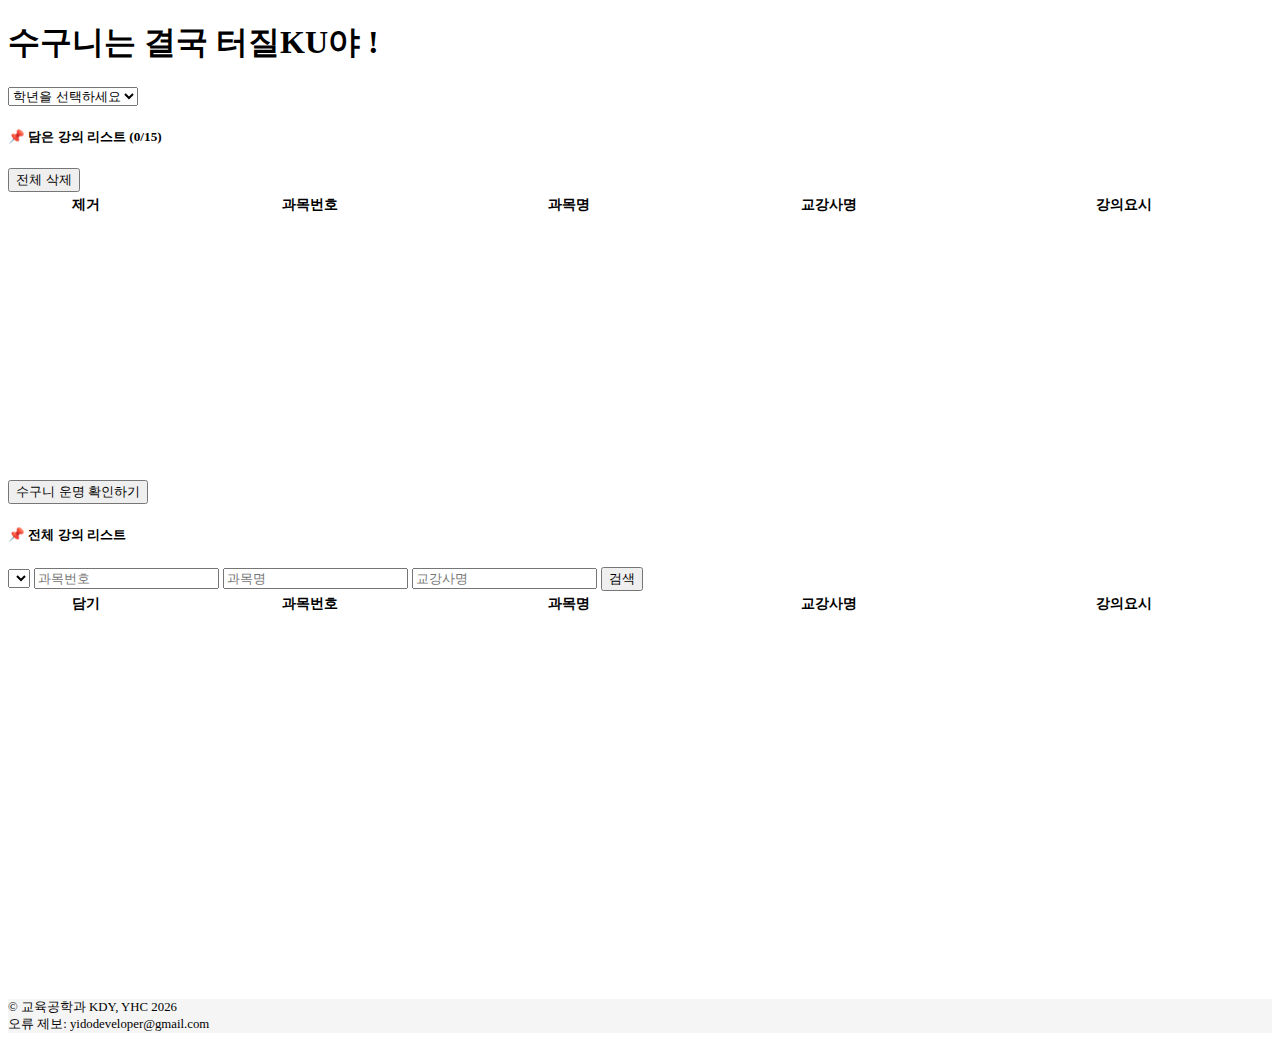
<file: app/source-code/html/home.html>
<!DOCTYPE html>
<html lang="ko">

<head>
    <meta charset="UTF-8">
    <!-- Bootstrap CSS -->
    <link href="https://cdn.jsdelivr.net/npm/bootstrap@5.1.3/dist/css/bootstrap.min.css" rel="stylesheet"
        integrity="sha384-1BmE4kWBq78iYhFldvKuhfTAU6auU8tT94WrHftjDbrCEXSU1oBoqyl2QvZ6jIW3" crossorigin="anonymous">
    <meta name="viewport" content="width=device-width, initial-scale=1.0">
    <link rel="stylesheet"
        href="https://course-basket-will-kurst.s3.ap-northeast-2.amazonaws.com/app/source-code/css/home.css">
    <title>수구니는 결국 터질KU야!</title>
</head>

<body>
    <div class="container" id="main-box">
        <h1><span id="course-basket">수구니</span>는 결국 <span id="kurst">터질KU</span>야 !</h1>

        <select class="form-select" id="grade">
            <option value="">학년을 선택하세요</option>
            <option value="1">1학년</option>
            <option value="2">2학년</option>
            <option value="3">3학년</option>
            <option value="4">4학년 이상</option>
        </select>

        <div id="pick-box">
            <h5 id="picked-title">📌 담은 강의 리스트 (<span id="count-of-picked-lectures">0</span>/15)
            </h5>
            <button class="btn btn-link" type="button" id="clear-all-btn">
                전체 삭제
            </button>
        </div>
        <div style="width:100%; height:280px; margin-bottom: 8px; overflow:auto;">
            <table class="table table-striped" id="picked-lectures" style="width: 100%;">
                <thead>
                    <tr>
                        <th valign="middle" scope="col" style="font-size: 0.9rem; white-space: nowrap;">제거</th>
                        <th valign="middle" scope="col" style="font-size: 0.9rem; white-space: nowrap;">과목번호</th>
                        <th valign="middle" scope="col" style="font-size: 0.9rem; white-space: nowrap;">과목명</th>
                        <th valign="middle" scope="col" style="font-size: 0.9rem; white-space: nowrap;">교강사명</th>
                        <th valign="middle" scope="col" style="font-size: 0.9rem; white-space: nowrap;">강의요시</th>
                    </tr>
                </thead>
                <tbody>
                    <!-- The list of lectures will be added dynamically -->
                </tbody>

            </table>
        </div>

        <button class="btn btn-danger" id="submit-btn">수구니 운명 확인하기</button>
        <div id="tip-box">
            <div id="tip-message"></div>
        </div>

        <h5 id="all-title">📌 전체 강의 리스트</h5>
        <div class="row" id="filters">
            <select class="form-select col" id="dept-filter">
                <!-- The options of dept will be added dynamically -->
            </select>
            <input class="col" type="number" id="code-search" placeholder="과목번호">
            <input class="col" type="text" id="name-search" placeholder="과목명">
            <input class="col" type="text" id="prof-search" placeholder="교강사명">
            <button class="col btn btn-success" type="button" id="search-btn">검색</button>
        </div>

        <div style="width:100%; height:400px; margin-bottom: 8px; overflow:auto;">
            <table class="table table-striped" id="all-lectures" style="width: 100%;">
                <thead>
                    <tr>
                        <th valign="middle" scope="col" style="font-size: 0.9rem; white-space: nowrap;">담기</th>
                        <th valign="middle" scope="col" style="font-size: 0.9rem; white-space: nowrap;">과목번호</th>
                        <th valign="middle" scope="col" style="font-size: 0.9rem; white-space: nowrap;">과목명</th>
                        <th valign="middle" scope="col" style="font-size: 0.9rem; white-space: nowrap;">교강사명</th>
                        <th valign="middle" scope="col" style="font-size: 0.9rem; white-space: nowrap;">강의요시</th>
                    </tr>
                </thead>
                <tbody>
                    <!-- The list of lectures will be added dynamically -->
                </tbody>
            </table>
        </div>

        <footer class="mt-auto" style="width: 100%; background-color: whitesmoke; font-size: 0.8rem;">
            <div class="container">
                <span class="text-muted">&copy; 교육공학과 KDY, YHC <span id="current-year"></span></span>
            </div>
            <div class="container"">
                <span class=" text-muted">오류 제보: yidodeveloper@gmail.com</span>
            </div>
        </footer>
    </div>

    <!-- Bootstrap Bundle with Popper -->
    <script src="https://cdn.jsdelivr.net/npm/bootstrap@5.1.3/dist/js/bootstrap.bundle.min.js"
        integrity="sha384-ka7Sk0Gln4gmtz2MlQnikT1wXgYsOg+OMhuP+IlRH9sENBO0LRn5q+8nbTov4+1p"
        crossorigin="anonymous"></script>
    <script
        src="https://course-basket-will-kurst.s3.ap-northeast-2.amazonaws.com/app/source-code/js/lecture.js"></script>
    <script>
        document.getElementById("current-year").textContent = new Date().getFullYear();
    </script>
</body>

</html>
</file>
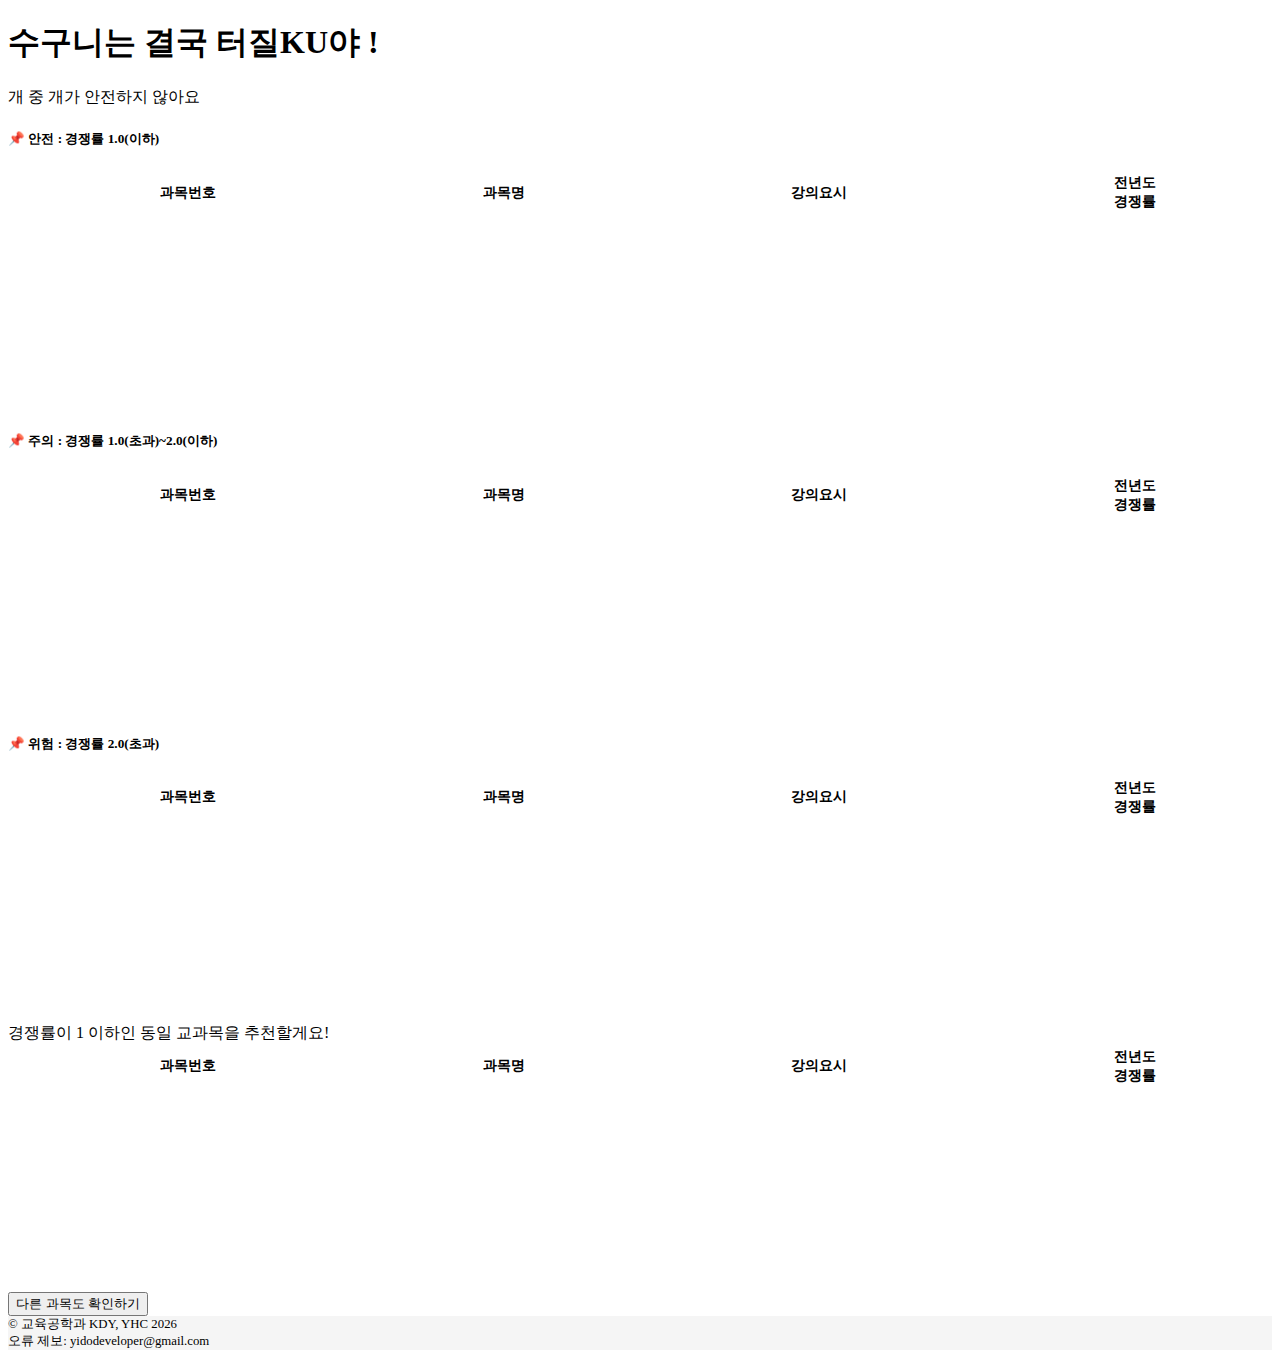
<file: app/source-code/html/result.html>
<!DOCTYPE html>
<html lang="ko">

<head>
    <meta charset="UTF-8">
    <!-- Bootstrap CSS -->
    <link href="https://cdn.jsdelivr.net/npm/bootstrap@5.1.3/dist/css/bootstrap.min.css" rel="stylesheet"
        integrity="sha384-1BmE4kWBq78iYhFldvKuhfTAU6auU8tT94WrHftjDbrCEXSU1oBoqyl2QvZ6jIW3" crossorigin="anonymous">
    <link rel="stylesheet"
        href="https://course-basket-will-kurst.s3.ap-northeast-2.amazonaws.com/app/source-code/css/result.css">
    <meta name="viewport" content="width=device-width, initial-scale=1.0">
    <title>수구니는 결국 터질KU야!</title>
</head>

<body>
    <div class="container" id="main-box">
        <h1><span id="course-basket">수구니</span>는 결국 <span id="kurst">터질KU</span>야 !</h1>
        <div class="alert alert-danger" id="alert" role="alert">
            <span id="count-of-all-lectures"></span>개 중 <span id="count-of-non-safe-lectures"></span>개가 안전하지 않아요
        </div>
        <h5 id="safe-title">📌 안전 : 경쟁률 1.0(이하)</h5>
        <div style="width:100%; height:240px; margin-bottom: 8px; overflow:auto;">
            <table class="table table-striped" id="safe-lectures" style="width: 100%;">
                <thead>
                    <tr>
                        <th valign="middle" scope="col" style="font-size: 0.9rem; white-space: nowrap;">과목번호</th>
                        <th valign="middle" scope="col" style="font-size: 0.9rem; white-space: nowrap;">과목명</th>
                        <th valign="middle" scope="col" style="font-size: 0.9rem; white-space: nowrap">강의요시</th>
                        <th valign="middle" scope="col" style="font-size: 0.9rem; white-space: nowrap;">전년도<br>경쟁률</th>
                    </tr>
                </thead>
                <tbody>
                    <!-- The list of lectures will be added dynamically -->
                </tbody>
            </table>
        </div>

        <h5 id="warning-title">📌 주의 : 경쟁률 1.0(초과)~2.0(이하)</h5>
        <div style="width:100%; height:240px; margin-bottom: 8px; overflow:auto;">
            <table class="table table-striped" id="warning-lectures" style="width: 100%;">
                <thead>
                    <tr>
                        <th valign="middle" scope="col" style="font-size: 0.9rem; white-space: nowrap;">과목번호</th>
                        <th valign="middle" scope="col" style="font-size: 0.9rem; white-space: nowrap;">과목명</th>
                        <th valign="middle" scope="col" style="font-size: 0.9rem; white-space: nowrap;">강의요시</th>
                        <th valign="middle" scope="col" style="font-size: 0.9rem; white-space: nowrap;">전년도<br>경쟁률</th>
                    </tr>
                </thead>
                <tbody>
                    <!-- The list of lectures will be added dynamically -->
                </tbody>
            </table>
        </div>

        <h5 id="danger-title">📌 위험 : 경쟁률 2.0(초과)</h5>
        <div style="width:100%; height:240px; margin-bottom: 8px; overflow:auto;">
            <table class="table table-striped" id="danger-lectures" style="width: 100%;">
                <thead>
                    <tr>
                        <th valign="middle" scope="col" style="font-size: 0.9rem; white-space: nowrap;">과목번호</th>
                        <th valign="middle" scope="col" style="font-size: 0.9rem; white-space: nowrap;">과목명</th>
                        <th valign="middle" scope="col" style="font-size: 0.9rem; white-space: nowrap;">강의요시</th>
                        <th valign="middle" scope="col" style="font-size: 0.9rem; white-space: nowrap;">전년도<br>경쟁률</th>
                    </tr>
                </thead>
                <tbody>
                    <!-- The list of lectures will be added dynamically -->
                </tbody>
            </table>
        </div>

        <div class="alert alert-danger" id="alert" role="alert">
            경쟁률이 1 이하인 동일 교과목을 추천할게요!
        </div>
        <div style="width:100%; height:240px; margin-bottom: 8px; overflow:auto;">
            <table class="table table-striped" id="alternative-lectures" style="width: 100%;">
                <thead>
                    <tr>
                        <th valign="middle" scope="col" style="font-size: 0.9rem; white-space: nowrap;">과목번호</th>
                        <th valign="middle" scope="col" style="font-size: 0.9rem; white-space: nowrap;">과목명</th>
                        <th valign="middle" scope="col" style="font-size: 0.9rem; white-space: nowrap;">강의요시</th>
                        <th valign="middle" scope="col" style="font-size: 0.9rem; white-space: nowrap;">전년도<br>경쟁률</th>
                    </tr>
                </thead>
                <tbody>
                    <!-- The list of lectures will be added dynamically -->
                </tbody>
            </table>
        </div>

        <button class="btn btn-danger" id="retry-btn" onclick="location.href='./home.html'">다른 과목도 확인하기</button>

        <footer class="mt-auto" style="width: 100%; background-color: whitesmoke; font-size: 0.8rem;">
            <div class="container">
                <span class="text-muted">&copy; 교육공학과 KDY, YHC <span id="current-year"></span></span>
            </div>
            <div class="container"">
                <span class=" text-muted">오류 제보: yidodeveloper@gmail.com</span>
            </div>
        </footer>
    </div>

    <!-- Bootstrap Bundle with Popper -->
    <script src="https://cdn.jsdelivr.net/npm/bootstrap@5.1.3/dist/js/bootstrap.bundle.min.js"
        integrity="sha384-ka7Sk0Gln4gmtz2MlQnikT1wXgYsOg+OMhuP+IlRH9sENBO0LRn5q+8nbTov4+1p"
        crossorigin="anonymous"></script>
    <script
        src="https://course-basket-will-kurst.s3.ap-northeast-2.amazonaws.com/app/source-code/js/calculator.js"></script>
    <script>
        document.getElementById("current-year").textContent = new Date().getFullYear();
    </script>
</body>

</html>
</file>
